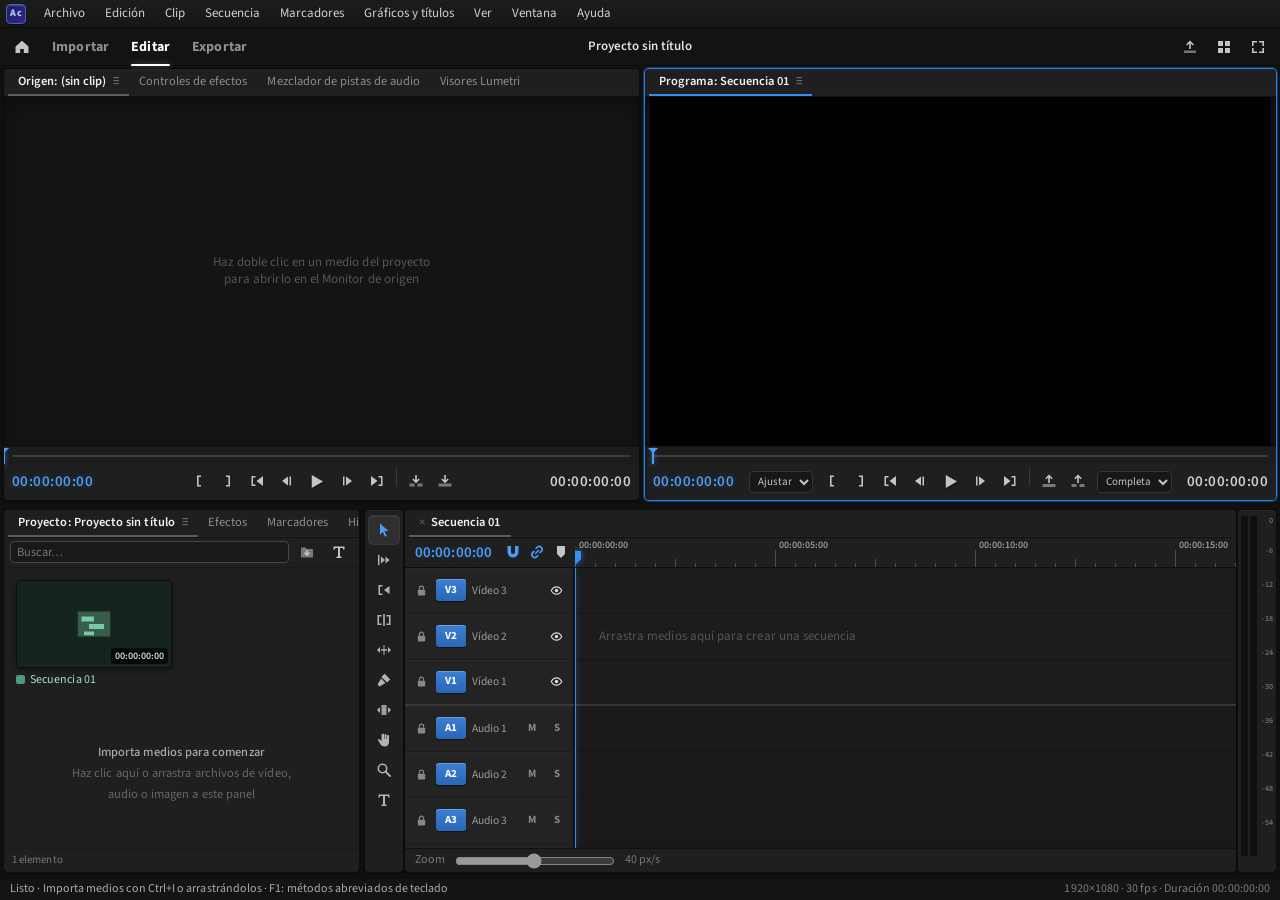
<file: editor/index.html>
<!DOCTYPE html>
<html lang="es">
<head>
<meta charset="utf-8">
<meta name="viewport" content="width=device-width,initial-scale=1">
<title>AuthenCut Pro</title>
<link rel="preconnect" href="https://fonts.googleapis.com">
<link href="https://fonts.googleapis.com/css2?family=Source+Sans+3:wght@400;500;600;700&family=Inter:wght@400;700&family=Montserrat:wght@400;700;900&family=Bebas+Neue&family=Playfair+Display:ital,wght@0,400;0,700;1,400&family=Roboto+Mono:wght@500&display=swap" rel="stylesheet">
<link rel="stylesheet" href="css/editor.css">
</head>
<body>
<div id="app">
  <div id="menubar"><div class="logo">Ac</div><div id="menus"></div></div>

  <div id="header">
    <div class="hl">
      <button class="ib" id="btnHome" title="Inicio"></button>
      <div class="modes">
        <button class="mode" data-mode="import">Importar</button>
        <button class="mode on" data-mode="edit">Editar</button>
        <button class="mode" data-mode="export">Exportar</button>
      </div>
    </div>
    <div class="hc"><input id="projName" value="Proyecto sin título" spellcheck="false" title="Nombre del proyecto"></div>
    <div class="hr">
      <button class="ib" id="btnQuick" title="Exportación rápida"></button>
      <div class="menu" id="wsMenu"><button class="ib" id="btnWs" title="Espacios de trabajo"></button><div class="dd"></div></div>
      <button class="ib" id="btnFull" title="Vídeo a pantalla completa"></button>
    </div>
  </div>

  <!-- ============================== EDITAR ============================== -->
  <div id="main" class="view">
    <div id="topRow">
      <div class="panel" id="srcPanel">
        <div class="tabs">
          <div class="tab on" data-tab="source">Origen:&nbsp;<span id="srcName">(sin clip)</span></div>
          <div class="tab" data-tab="fx">Controles de efectos</div>
          <div class="tab" data-tab="mixer">Mezclador de pistas de audio</div>
          <div class="tab" data-tab="scopes">Visores Lumetri</div>
        </div>
        <div class="pbody" data-body="source">
          <div class="mview"><video id="srcVideo" playsinline></video><img id="srcImg" class="hidden" alt=""><div class="ph" id="srcPh">Haz doble clic en un medio del proyecto<br>para abrirlo en el Monitor de origen</div></div>
          <div class="mbar" id="srcBar"><div class="trk"></div><div class="rng hidden"></div><div class="hd"></div></div>
          <div class="mctl">
            <div class="tcd" id="srcTC" title="Haz clic para escribir un código de tiempo">00:00:00:00</div>
            <div class="mbtns">
              <button class="ib" data-act="srcIn" data-ic="markIn" title="Marcar entrada (I)"></button>
              <button class="ib" data-act="srcOut" data-ic="markOut" title="Marcar salida (O)"></button>
              <button class="ib" data-act="srcGoIn" data-ic="goIn" title="Ir a entrada (Mayús+I)"></button>
              <button class="ib" data-act="srcBack" data-ic="back" title="Retroceder un fotograma (←)"></button>
              <button class="ib big" data-act="srcPlay" data-ic="play" id="srcPlayBtn" title="Reproducir/Detener (Espacio)"></button>
              <button class="ib" data-act="srcFwd" data-ic="fwd" title="Avanzar un fotograma (→)"></button>
              <button class="ib" data-act="srcGoOut" data-ic="goOut" title="Ir a salida (Mayús+O)"></button>
              <span class="sep"></span>
              <button class="ib" data-act="insert" data-ic="insert" title="Insertar (,)"></button>
              <button class="ib" data-act="overwrite" data-ic="overwrite" title="Sobrescribir (.)"></button>
            </div>
            <div class="tcd r" id="srcDur">00:00:00:00</div>
          </div>
        </div>
        <div class="pbody hidden" data-body="fx"><div id="fxBody"></div></div>
        <div class="pbody hidden" data-body="mixer"><div id="mixer"></div></div>
        <div class="pbody hidden" data-body="scopes"><div class="ptools"><select class="mini" id="scopeMode"><option value="luma">Forma de onda (luma)</option><option value="rgb">Desfile RGB</option><option value="vector">Vectorscopio YUV</option></select></div><canvas id="scopeCv" style="flex:1;min-height:0;width:100%;display:block"></canvas></div>
      </div>
      <div class="split v" id="spTop"></div>
      <div class="panel" id="prgPanel">
        <div class="tabs"><div class="tab on">Programa:&nbsp;<span id="seqLabel">Secuencia 01</span></div></div>
        <div class="pbody">
          <div class="mview" id="prgView"><canvas id="prg" width="1920" height="1080"></canvas><div id="ovl"><i class="tl"></i><i class="tr"></i><i class="bl"></i><i class="br"></i><div id="movl"><i class="br"></i></div></div></div>
          <div class="mbar" id="prgBar"><div class="trk"></div><div class="rng hidden"></div><div class="hd"></div></div>
          <div class="mctl">
            <div class="tcd" id="prgTC" title="Haz clic para escribir un código de tiempo">00:00:00:00</div>
            <select class="mini" id="monZoom" title="Seleccionar nivel de zoom"><option value="fit">Ajustar</option><option value="0.25">25%</option><option value="0.5">50%</option><option value="0.75">75%</option><option value="1">100%</option></select>
            <div class="mbtns">
              <button class="ib" data-act="marker" data-ic="marker" title="Añadir marcador (M)"></button>
              <button class="ib" data-act="seqIn" data-ic="markIn" title="Marcar entrada (I)"></button>
              <button class="ib" data-act="seqOut" data-ic="markOut" title="Marcar salida (O)"></button>
              <button class="ib" data-act="goIn" data-ic="goIn" title="Ir a entrada (Mayús+I)"></button>
              <button class="ib" data-act="back" data-ic="back" title="Retroceder un fotograma (←)"></button>
              <button class="ib big" data-act="play" data-ic="play" id="playBtn" title="Reproducir/Detener (Espacio)"></button>
              <button class="ib" data-act="fwd" data-ic="fwd" title="Avanzar un fotograma (→)"></button>
              <button class="ib" data-act="goOut" data-ic="goOut" title="Ir a salida (Mayús+O)"></button>
              <span class="sep"></span>
              <button class="ib" data-act="lift" data-ic="lift" title="Levantar (;)"></button>
              <button class="ib" data-act="extract" data-ic="extract" title="Extraer (')"></button>
              <button class="ib" data-act="frame" data-ic="frame" title="Exportar fotograma (Ctrl+Mayús+E)"></button>
            </div>
            <select class="mini" id="monRes" title="Seleccionar resolución de reproducción"><option value="1">Completa</option><option value="2">1/2</option><option value="4">1/4</option></select>
            <div class="tcd r" id="prgDur">00:00:00:00</div>
          </div>
        </div>
      </div>
    </div>
    <div class="split" id="spMid"></div>
    <div id="botRow">
      <div class="panel" id="projPanel">
        <div class="tabs">
          <div class="tab on" data-tab="project">Proyecto:&nbsp;<span id="projTab">Proyecto sin título</span></div>
          <div class="tab" data-tab="effects">Efectos</div>
          <div class="tab" data-tab="markers">Marcadores</div>
          <div class="tab" data-tab="history">Historial</div>
          <div class="tab" data-tab="info">Información</div>
        </div>
        <div class="pbody" data-body="project">
          <div class="ptools"><input id="projSearch" placeholder="Buscar…"><button class="ib" data-act="import" data-ic="import" title="Importar (Ctrl+I)"></button><button class="ib" data-act="title" data-ic="text" title="Nuevo título (Ctrl+T)"></button></div>
          <div id="projList"></div>
          <div class="pfoot" id="projCount">0 elementos</div>
        </div>
        <div class="pbody hidden" data-body="effects">
          <div class="ptools"><input id="fxSearch" placeholder="Buscar efectos y transiciones…"></div>
          <div id="fxLib"></div>
        </div>
        <div class="pbody hidden" data-body="markers"><div class="list" id="mkList"></div></div>
        <div class="pbody hidden" data-body="history"><div class="list" id="histList"></div></div>
        <div class="pbody hidden" data-body="info"><dl class="info" id="infoBox"></dl></div>
      </div>
      <div class="split v" id="spBot"></div>
      <div class="panel" id="tools"></div>
      <div class="panel" id="tl">
        <div class="tabs" id="seqTabs"></div>
        <div class="pbody">
          <div class="tltop">
            <div class="tltc"><div class="tcd" id="tlTC" title="Haz clic para escribir un código de tiempo">00:00:00:00</div><span style="flex:1"></span><button class="ib on" id="btnSnap" title="Ajustar en la línea de tiempo (S)"></button><button class="ib on" id="btnLink" title="Selección vinculada"></button><button class="ib" id="btnMk" title="Añadir marcador (M)"></button></div>
            <div class="rulerwrap"><canvas id="ruler"></canvas></div>
          </div>
          <div class="tlmid">
            <div id="heads"></div>
            <div id="tracks"><div id="tracksInner"><div id="playhead"></div><div id="snapLine"></div><div id="ghost"></div><div class="tlhint" id="tlHint">Arrastra medios aquí para crear una secuencia</div></div></div>
          </div>
          <div class="tlbot"><span>Zoom</span><input type="range" id="zoom" min="0" max="1000" value="400"><span id="zoomLbl"></span><span style="flex:1"></span><span id="selInfo"></span></div>
        </div>
      </div>
      <div class="panel" id="meters"><canvas id="meterCv"></canvas></div>
    </div>
  </div>

  <!-- ============================== IMPORTAR ============================== -->
  <div id="importView" class="view hidden">
    <aside class="iv-side">
      <h5>UBICACIONES</h5>
      <div class="iv-loc on">Equipo local</div>
      <div class="iv-loc">Medios del proyecto</div>
      <h5 style="margin-top:14px">CONSEJO</h5>
      <div class="iv-hint">Arrastra archivos desde tu escritorio o tu carpeta de descargas. Los medios se procesan en tu equipo y nunca se suben a internet.</div>
    </aside>
    <section class="iv-main">
      <div class="iv-drop" id="ivDrop"><svg viewBox="0 0 48 48" fill="none" stroke="currentColor" stroke-width="2.4" stroke-linecap="round" stroke-linejoin="round"><path d="M14 34H10a8 8 0 01-1-15.9A12 12 0 0132 14a9 9 0 016 17.4"/><path d="M24 40V22M17 29l7-7 7 7"/></svg><b>Arrastra aquí tus vídeos, audios e imágenes</b><span>o haz clic para buscarlos en tu equipo</span></div>
      <div class="iv-grid" id="ivGrid"></div>
    </section>
    <aside class="iv-right">
      <h5>DETALLES DEL PROYECTO</h5>
      <label>Nombre del proyecto<input id="ivName" spellcheck="false"></label>
      <label>Formato de la secuencia<select id="ivSeq"></select></label>
      <label class="ck"><input type="checkbox" id="ivAuto" checked> Crear una secuencia con los medios seleccionados</label>
      <div class="iv-sum" id="ivSum"></div>
      <button class="btn pri big" id="ivGo">Crear</button>
    </aside>
  </div>

  <!-- ============================== EXPORTAR ============================== -->
  <div id="exportView" class="view hidden">
    <aside class="ev-left">
      <h5>CONFIGURACIÓN</h5>
      <label>Nombre de archivo<input id="exName" spellcheck="false"></label>
      <label>Ubicación<input value="Carpeta de descargas del navegador" disabled></label>
      <label>Ajuste preestablecido<select id="exPreset">
        <option value="high">Alta calidad · 1080p HD</option>
        <option value="match">Coincidir con el origen · velocidad de bits alta</option>
        <option value="yt">YouTube · 1080p Full HD</option>
        <option value="social">Redes sociales · tamaño reducido</option>
        <option value="max">Máxima calidad</option>
      </select></label>
      <label>Formato<select id="exFmt"></select></label>
      <div class="ev-sec"><h6>Vídeo</h6>
        <div class="ev-kv"><span>Tamaño del fotograma</span><b id="exRes">1920 × 1080</b></div>
        <div class="ev-kv"><span>Velocidad de fotogramas</span><b>30 fps</b></div>
        <label>Velocidad de bits<select id="exBr"><option value="4000000">4 Mbps</option><option value="8000000">8 Mbps</option><option value="12000000" selected>12 Mbps</option><option value="20000000">20 Mbps</option><option value="35000000">35 Mbps</option></select></label>
      </div>
      <div class="ev-sec"><h6>Audio</h6>
        <div class="ev-kv"><span>Códec</span><b id="exAc">AAC</b></div>
        <div class="ev-kv"><span>Frecuencia de muestreo</span><b>48 000 Hz</b></div>
        <label>Velocidad de bits de audio<select id="exAbr"><option value="128000">128 kbps</option><option value="192000" selected>192 kbps</option><option value="320000">320 kbps</option></select></label>
      </div>
    </aside>
    <section class="ev-prev">
      <div class="ev-canvas"><canvas id="evCv" width="960" height="540"></canvas></div>
      <div class="mbar" id="evBar"><div class="trk"></div><div class="hd"></div></div>
      <div class="ev-row"><span class="tcd" id="evTC">00:00:00:00</span><label>Rango <select id="exRange"><option value="all">Secuencia completa</option><option value="io">Entrada a salida de la secuencia</option></select></label><span class="tcd r" id="evDur">00:00:00:00</span></div>
    </section>
    <aside class="ev-sum">
      <h5>RESUMEN</h5>
      <dl id="evSum"></dl>
      <div style="flex:1"></div>
      <button class="btn pri big" id="evGo">Exportar</button>
    </aside>
  </div>

  <div id="status"><span class="msg" id="msg">Listo</span><span id="seqInfo"></span></div>
</div>
<input type="file" id="fileIn" multiple accept="video/*,audio/*,image/*" class="hidden">
<input type="file" id="projIn" accept=".acproj,.json,application/json" class="hidden">
<div id="mediaHold"></div>
<div id="toast"></div>
<script src="js/core.js"></script>
<script src="js/edit.js"></script>
<script src="js/engine.js"></script>
<script src="js/timeline.js"></script>
<script src="js/panels.js"></script>
<script src="js/app.js"></script>
</body>
</html>
</file>
<file: editor/css/editor.css>
/* AuthenCut Pro · estilos */
:root{
  --app:#141414;--panel:#232323;--panel2:#1b1b1b;--head:#1e1e1e;--line:#0b0b0b;
  --txt:#b4b4b4;--dim:#7c7c7c;--hi:#ececec;--acc:#2d8ceb;--acc2:#1f6fc0;--tc:#4aa3ff;
  --vclip:#8f84d6;--vclip2:#aaa1ea;--aclip:#2f7a48;--aclip2:#3d9a5d;--tclip:#c3649a;--tclip2:#e08bba;--off:#8a2424;
}
*{box-sizing:border-box}
html,body{margin:0;height:100%;background:var(--app);color:var(--txt);font:12px/1.35 Inter,system-ui,-apple-system,"Segoe UI",Roboto,sans-serif;overflow:hidden;user-select:none;-webkit-user-select:none}
button{font:inherit;color:inherit;background:none;border:0;cursor:pointer;padding:0}
button:disabled{cursor:default}
svg{width:16px;height:16px;display:block}
input,select,textarea{font:inherit;color:var(--hi);background:#161616;border:1px solid #3a3a3a;border-radius:3px;padding:3px 6px;outline:none}
input:focus,select:focus,textarea:focus{border-color:var(--acc)}
input:disabled{color:#777}
input[type=checkbox],input[type=range]{accent-color:var(--acc)}
.hidden{display:none!important}
.dim{color:var(--dim)}
#app{display:grid;grid-template-rows:28px 38px minmax(0,1fr) 22px;height:100vh}

/* ---------- barra de menús ---------- */
#menubar{display:flex;align-items:center;background:var(--head);border-bottom:1px solid var(--line);padding:0 6px}
#menus{display:flex}
.logo{width:20px;height:20px;border-radius:4px;background:linear-gradient(135deg,#17245f,#35257f);color:#b9c3ff;font-weight:800;font-size:10px;display:grid;place-items:center;margin-right:8px;border:1px solid #4b5cc7;flex:none}
.menu{position:relative}
#menus .menu>button{padding:3px 9px;border-radius:3px;color:#c9c9c9}
#menus .menu>button:hover,#menus .menu.open>button{background:#3a3a3a;color:#fff}
.dd{display:none;position:absolute;top:100%;left:0;min-width:290px;background:#2b2b2b;border:1px solid #111;border-radius:4px;box-shadow:0 8px 24px rgba(0,0,0,.6);padding:4px 0;z-index:100}
.menu.open .dd{display:block}
.dd button,.ctx button{display:flex;width:100%;align-items:center;padding:5px 14px 5px 8px;color:#d6d6d6;text-align:left;white-space:nowrap}
.dd button em,.ctx button em{font-style:normal;width:18px;flex:none;color:#ddd}
.dd button span,.ctx button span{color:#8d8d8d;margin-left:auto;padding-left:24px}
.dd button:hover:not(:disabled),.ctx button:hover:not(:disabled){background:var(--acc);color:#fff}
.dd button:hover:not(:disabled) span,.ctx button:hover:not(:disabled) span{color:#dbe9ff}
.dd button:disabled,.ctx button:disabled{color:#5f5f5f}
.dd hr,.ctx hr{border:0;border-top:1px solid #3c3c3c;margin:4px 0}
.dd .grp{padding:5px 14px 2px 26px;color:#777;font-size:11px}

/* ---------- cabecera Importar / Editar / Exportar ---------- */
#header{display:grid;grid-template-columns:1fr auto 1fr;align-items:center;background:var(--app);border-bottom:1px solid var(--line);padding:0 8px}
.hl,.hr{display:flex;align-items:center;gap:6px}
.hr{justify-content:flex-end}
.modes{display:flex;gap:22px;margin-left:10px;height:38px}
.mode{position:relative;color:#9a9a9a;font-weight:600;font-size:13px}
.mode:hover{color:#e5e5e5}
.mode.on{color:#fff}
.mode.on:after{content:"";position:absolute;left:0;right:0;bottom:0;height:2px;background:#fff;border-radius:1px}
#projName{background:transparent;border:1px solid transparent;color:#ddd;width:280px;text-align:center;font-weight:500}
#projName:hover{border-color:#3a3a3a}
#wsMenu .dd{left:auto;right:0;min-width:230px}
.btn{padding:5px 14px;border-radius:15px;background:#3a3a3a;color:#eee;display:inline-flex;align-items:center;gap:6px;justify-content:center;white-space:nowrap}
.btn:hover{background:#474747}
.btn.pri{background:var(--acc);color:#fff}.btn.pri:hover{background:#4a9cf0}
.btn.big{padding:9px 22px;border-radius:18px;font-weight:600;font-size:13px}
.btn:disabled{opacity:.5}

/* ---------- espacio de trabajo ---------- */
.view{min-height:0}
#main{display:grid;grid-template-rows:var(--top,54%) 4px minmax(0,1fr);padding:0 2px}
#topRow{display:grid;grid-template-columns:var(--lc,50%) 4px minmax(0,1fr);min-height:0}
#botRow{display:grid;grid-template-columns:var(--pc,28%) 4px 40px minmax(0,1fr) 40px;min-height:0}
.split{cursor:row-resize}.split.v{cursor:col-resize}.split:hover{background:var(--acc2)}
.panel{background:var(--panel);border-radius:4px;display:flex;flex-direction:column;min-height:0;min-width:0;overflow:hidden;margin:2px 0;border:1px solid #101010}
.panel.focus{border-color:#3a6fb0}
.panel.maxed{position:fixed;left:4px;right:4px;top:70px;bottom:26px;z-index:60;margin:0;box-shadow:0 10px 40px rgba(0,0,0,.6)}
.tabs{height:27px;flex:none;display:flex;align-items:stretch;background:var(--panel2);border-bottom:1px solid var(--line);padding-left:4px;overflow-x:auto;scrollbar-width:none}
.tabs::-webkit-scrollbar{display:none}
.tab{padding:0 9px;display:flex;align-items:center;color:#8a8a8a;cursor:pointer;white-space:nowrap;border-bottom:2px solid transparent;flex:none}
.tab:hover{color:#ccc}
.tab.on{color:#eee;border-bottom-color:#dcdcdc}
.tab span{max-width:110px;overflow:hidden;text-overflow:ellipsis}
.pbody{flex:1;min-height:0;position:relative;display:flex;flex-direction:column}
.ib{width:28px;height:26px;border-radius:3px;display:grid;place-items:center;color:#bdbdbd;flex:none}
.ib:hover{background:#383838;color:#fff}
.ib.on{color:var(--tc)}
.ib.big svg{width:18px;height:18px}
.sep{width:1px;height:18px;background:#3a3a3a;margin:0 4px;flex:none}
select.mini{height:22px;padding:0 4px;font-size:11px;background:#1b1b1b;color:#bbb;border-color:#333;flex:none}

/* ---------- monitores ---------- */
.mview{flex:1;min-height:0;background:#0f0f0f;position:relative;display:flex;align-items:center;justify-content:center;overflow:hidden}
.mview canvas,.mview video,.mview img{width:100%;height:100%;object-fit:contain;display:block}
.mview.zoomed{display:block;overflow:auto}
.mview.zoomed canvas{object-fit:fill;margin:0 auto}
.mview .ph{position:absolute;inset:0;display:flex;align-items:center;justify-content:center;color:#555;font-size:13px;text-align:center;pointer-events:none}
.mbar{height:18px;flex:none;position:relative;background:#1b1b1b;cursor:pointer;border-top:1px solid #111}
.mbar .trk{position:absolute;left:8px;right:8px;top:8px;height:2px;background:#3a3a3a}
.mbar .rng{position:absolute;top:5px;height:8px;background:rgba(74,163,255,.28);border-left:2px solid var(--tc);border-right:2px solid var(--tc)}
.mbar .hd{position:absolute;top:1px;width:2px;height:16px;background:var(--tc);margin-left:-1px}
.mbar .hd:before{content:"";position:absolute;left:-4px;top:0;border:5px solid transparent;border-top-color:var(--tc)}
.mctl{height:36px;flex:none;display:flex;align-items:center;padding:0 8px;gap:4px;background:var(--panel)}
.tcd{font:500 13px "Roboto Mono",ui-monospace,monospace;color:var(--tc);min-width:92px;cursor:text;white-space:nowrap}
.tcd.r{color:#bbb;text-align:right;cursor:default}
.tcd input{font:inherit;width:104px;padding:0 3px;color:var(--tc)}
.mbtns{flex:1;display:flex;justify-content:center;gap:1px;min-width:0;overflow:hidden}
#ovl{position:absolute;display:none;border:1px solid #dcdcdc;box-shadow:0 0 0 1px rgba(0,0,0,.45);cursor:move;transform-origin:center center;z-index:3}
#ovl:after{content:"";position:absolute;left:50%;top:50%;width:11px;height:11px;margin:-5px 0 0 -5px;background:linear-gradient(#dcdcdc,#dcdcdc) center/1px 11px no-repeat,linear-gradient(#dcdcdc,#dcdcdc) center/11px 1px no-repeat;pointer-events:none}
#ovl i{position:absolute;width:8px;height:8px;background:#fff;border:1px solid #333;margin:-4px 0 0 -4px}
#ovl i.tl{left:0;top:0;cursor:nwse-resize}#ovl i.tr{left:100%;top:0;cursor:nesw-resize}#ovl i.bl{left:0;top:100%;cursor:nesw-resize}#ovl i.br{left:100%;top:100%;cursor:nwse-resize}

/* ---------- controles de efectos ---------- */
#fxBody{flex:1;overflow:auto;position:relative;padding-bottom:24px}
.fxrow{display:grid;grid-template-columns:minmax(0,1fr) var(--lane,36%);min-height:24px}
.fxl{display:flex;align-items:center;gap:5px;padding:2px 6px 2px 8px;min-width:0}
.fxl label{flex:1;min-width:0;color:#b8b8b8;white-space:nowrap;overflow:hidden;text-overflow:ellipsis}
.fxrows .fxrow:hover .fxl{background:#2a2a2a}
.lane{position:relative;background:#1c1c1c;border-left:1px solid #111;min-width:0}
.fxtop .fxl{color:#999;font-size:11px;gap:4px;white-space:nowrap;overflow:hidden;padding-top:6px;padding-bottom:6px}
.fxtop .fxl b{color:#ddd;font-weight:600;overflow:hidden;text-overflow:ellipsis}
.fxtop .lane{cursor:pointer}
.lanebar{position:absolute;left:0;right:0;top:5px;bottom:5px;background:#3c3868;border-radius:2px;color:#ddd;font-size:10px;padding:2px 6px;overflow:hidden;white-space:nowrap;text-overflow:ellipsis;pointer-events:none}
.fxgrp .fxl{color:#e2e2e2;font-weight:600;padding-top:6px;padding-bottom:6px}
.fxh .fxl{cursor:pointer;color:#ddd}
.fxh .fxl b{font-weight:600;white-space:nowrap;overflow:hidden;text-overflow:ellipsis}
.fxh .tw{width:10px;color:#888;font-size:10px;flex:none}
.fxh .tw:before{content:"▾"}
.fxsec.closed .fxh .tw:before{content:"▸"}
.fxsec.closed .fxrows{display:none}
.fxi{font-style:normal;color:#aaa;font-size:10px;background:#333;border-radius:2px;padding:0 4px;flex:none}
.fxsp{flex:1}
.fxon{font-size:10px;font-weight:700;color:#666;border:1px solid #444;border-radius:2px;padding:0 3px;flex:none}
.fxon.on{color:#e0c14a;border-color:#8a7a2a}
.fxdel{color:#777;width:20px;height:20px;display:grid;place-items:center;border-radius:3px;flex:none}
.fxdel:hover{color:#fff;background:#3a3a3a}
.fxdel svg{width:13px;height:13px}
.fxrows .fxl{padding-left:22px}
.sw{width:18px;height:18px;border-radius:3px;display:grid;place-items:center;color:#6f6f6f;flex:none}
.sw svg{width:13px;height:13px}
.sw:hover{color:#ddd}.sw.on{color:var(--tc)}
.swsp{width:18px;flex:none}
.scrub{color:var(--tc);cursor:ew-resize;font:500 12px "Roboto Mono",monospace;text-decoration:underline dotted rgba(74,163,255,.5);text-underline-offset:3px;white-space:nowrap}
.scrub:hover{color:#8cc4ff}
.scrub.ro{cursor:pointer}
.scrub-in{width:80px;padding:1px 4px;text-align:right}
.kfn{display:flex;flex:none}
.kfn button{width:14px;height:18px;color:#8a8a8a;font-size:9px}
.kfn button:hover{color:#fff}
.rst{color:#666;border-radius:3px;height:20px;width:20px;flex:none}
.rst:hover{color:#ddd;background:#3a3a3a}
.kd{position:absolute;top:50%;width:9px;height:9px;margin:-5px 0 0 -5px;background:#c8c8c8;transform:rotate(45deg);cursor:pointer;border:1px solid #111;z-index:2}
.kd:hover{background:var(--tc)}
#fxPh{position:absolute;top:0;width:1px;background:var(--acc);pointer-events:none;z-index:4}
.fxtext{display:grid;gap:7px;padding:4px 10px 10px 22px}
.fxtext textarea{width:100%;min-height:54px;resize:vertical}
.fxtext .r2{display:flex;gap:8px;align-items:center;flex-wrap:wrap}
.fxtext .r2 label{color:#aaa;display:flex;gap:5px;align-items:center}
.fxtext input[type=color]{width:34px;height:22px;padding:0;border:1px solid #444;background:none}
.fxtext select{max-width:170px}
.seg{display:inline-flex;border:1px solid #3a3a3a;border-radius:3px;overflow:hidden}
.seg button{padding:2px 8px;color:#aaa}
.seg button.on{background:#3a3a3a;color:#fff}
.fxempty{color:#666;padding:30px 16px;text-align:center;line-height:1.6}
.fxtr{padding:12px 14px;display:grid;gap:10px;max-width:420px}
.fxtr h4{margin:0;color:#eee;font-size:13px}
.fxtr label{display:grid;gap:4px;color:#aaa}
.fxtr canvas{width:192px;height:108px;border:1px solid #111;background:#000;border-radius:2px}

/* ---------- proyecto ---------- */
.ptools{height:30px;flex:none;display:flex;align-items:center;gap:4px;padding:0 6px;border-bottom:1px solid #1a1a1a}
.ptools input{flex:1;min-width:0;height:22px}
#projList{flex:1;overflow:auto;padding:8px;display:grid;grid-template-columns:repeat(auto-fill,minmax(116px,1fr));gap:10px;align-content:start}
.drop{outline:2px dashed var(--acc);outline-offset:-6px}
.pitem{border-radius:4px;padding:4px}
.pitem:hover{background:#2c2c2c}
.pitem.on{background:#2a3d57}
.pthumb{aspect-ratio:16/9;background:#0e0e0e center/cover no-repeat;border-radius:3px;position:relative;display:grid;place-items:center;color:#56b874;border:1px solid #111}
.pthumb svg{width:34px;height:34px}
.pdur{position:absolute;right:3px;bottom:3px;background:rgba(0,0,0,.72);color:#ddd;font:10px "Roboto Mono",monospace;padding:1px 4px;border-radius:2px}
.pthumb .off{position:absolute;inset:0;background:rgba(120,0,0,.55);color:#fff;display:grid;place-items:center;font-size:10px;font-weight:600}
.pname{margin-top:4px;display:flex;gap:5px;align-items:center;color:#cfcfcf;font-size:11px;overflow:hidden;white-space:nowrap;text-overflow:ellipsis}
.pbadge{width:9px;height:9px;border-radius:2px;flex:none}
.pbadge.video,.pbadge.image{background:var(--vclip)}.pbadge.audio{background:#3f9a5c}
.empty{grid-column:1/-1;color:#666;text-align:center;padding:40px 10px;line-height:1.7;cursor:pointer}
.empty b{color:#aaa;font-weight:500}
.pfoot{height:24px;flex:none;display:flex;align-items:center;padding:0 8px;color:#777;font-size:11px;border-top:1px solid #1a1a1a}

/* ---------- panel de efectos ---------- */
#fxLib{flex:1;overflow:auto;padding:4px 0}
.fold>.fh{display:flex;align-items:center;gap:6px;padding:3px 8px;color:#ccc;cursor:pointer;white-space:nowrap}
.fold>.fh:hover{background:#2a2a2a}
.fold>.fh:before{content:"▸";color:#888;font-size:10px;width:10px}
.fold.open>.fh:before{content:"▾"}
.fold>.fc{display:none;padding-left:14px}
.fold.open>.fc{display:block}
.fh svg{width:14px;height:14px;color:#c9a640}
.fxitem{display:flex;align-items:center;gap:7px;padding:3px 8px 3px 24px;color:#bbb;cursor:grab;white-space:nowrap}
.fxitem:hover{background:#2d2d2d}
.fxitem .ic{width:18px;height:12px;border-radius:2px;flex:none;background:#5d59a8;border:1px solid #111}
.fxitem .ic.e{background:#8a6d2f}
.fxitem .ic.a{background:#2f7a48}
.fxitem.def .ic{box-shadow:0 0 0 1px var(--tc)}

/* ---------- listas, información ---------- */
.list{flex:1;overflow:auto}
.lrow{display:flex;align-items:center;gap:8px;padding:5px 10px;border-bottom:1px solid #1b1b1b;cursor:pointer;white-space:nowrap}
.lrow:hover{background:#2a2a2a}
.lrow.on{background:#2a3d57;color:#fff}
.lrow.future{color:#5c5c5c}
.lrow .mk{width:10px;height:10px;border-radius:2px;flex:none}
.lrow .tcs{font:11px "Roboto Mono",monospace;color:#999;margin-left:auto}
.lrow .x{color:#666;width:18px}
.lrow .x:hover{color:#fff}
.info{margin:0;padding:10px 12px;display:grid;grid-template-columns:auto 1fr;gap:5px 14px;align-content:start;overflow:auto;flex:1}
.info dt{color:#777}
.info dd{margin:0;color:#ddd;font:11px "Roboto Mono",monospace}
.info h6{grid-column:1/-1;margin:8px 0 2px;color:#bbb;font-size:11px;font-weight:600;overflow:hidden;text-overflow:ellipsis;white-space:nowrap}
.info h6:first-child{margin-top:0}

/* ---------- mezclador de pistas de audio ---------- */
#mixer{flex:1;display:flex;gap:3px;padding:8px;overflow:auto;min-height:0}
.strip{width:80px;flex:none;background:#1c1c1c;border-radius:4px;display:flex;flex-direction:column;align-items:center;padding:8px 4px;gap:6px;border:1px solid #111}
.strip.master{margin-left:auto;background:#212121}
.strip .pan{width:62px}
.strip .pv{font:10px "Roboto Mono",monospace;color:#999;height:12px}
.strip .mb{display:flex;gap:3px;height:22px}
.strip .fz{flex:1;display:flex;gap:6px;min-height:60px;align-items:stretch}
.strip canvas{width:14px;height:100%;display:block}
.strip .vf{writing-mode:vertical-lr;direction:rtl;width:20px;height:auto;margin:0}
.strip .db{font:11px "Roboto Mono",monospace;color:var(--tc)}
.strip .nm{font-weight:600;color:#ddd;font-size:11px}
.tb{width:22px;height:22px;border-radius:3px;display:grid;place-items:center;color:#888;font-weight:700;font-size:11px;flex:none}
.tb svg{width:13px;height:13px}
.tb:hover{background:#383838;color:#ddd}
.tb.on{color:#ddd}
.tb.lk.on{color:#e8b64c}
.tb.mu.on{background:#3c7a3c;color:#fff}
.tb.so.on{background:#b89b22;color:#111}
.tb.ey.off{color:#555}

/* ---------- herramientas ---------- */
#tools{display:flex;flex-direction:column;align-items:center;gap:2px;padding-top:6px;overflow:auto}
.tool{width:30px;height:28px;border-radius:3px;display:grid;place-items:center;color:#aaa;flex:none}
.tool:hover{background:#353535;color:#fff}
.tool.on{background:#3c3c3c;color:var(--tc)}

/* ---------- línea de tiempo ---------- */
#tl .pbody{display:grid;grid-template-rows:30px minmax(0,1fr) 24px}
.tltop{display:grid;grid-template-columns:170px 1fr;border-bottom:1px solid #111}
.tltc{display:flex;align-items:center;gap:1px;padding-left:10px;background:var(--panel)}
.tltc .tcd{font-size:15px;min-width:0}
.tltc .ib{width:24px;height:24px}
.rulerwrap{overflow:hidden;background:#1f1f1f}
#ruler{display:block;cursor:pointer}
.tlmid{display:grid;grid-template-columns:170px 1fr;min-height:0}
#heads{overflow:hidden;background:var(--panel);border-right:1px solid #111}
.head{height:46px;position:relative;display:flex;align-items:center;gap:3px;padding:0 6px;border-bottom:1px solid #1a1a1a}
.head.sepa{border-bottom:2px solid #3d3d3d}
.head .tn{width:30px;height:22px;border-radius:3px;background:#2e5f9e;color:#fff;display:grid;place-items:center;font-weight:600;font-size:11px;flex:none}
.head .nm{color:#8a8a8a;font-size:11px;margin-left:3px;white-space:nowrap;overflow:hidden}
.head .sp{flex:1}
#tracks{overflow:auto;position:relative;background:#1b1b1b}
#tracksInner{position:relative;min-height:100%}
.trow{position:absolute;left:0;right:0;height:46px;border-bottom:1px solid #202020}
.trow.v{background:#1e1e1e}.trow.a{background:#1c1c1c}
.trow.sepa{border-bottom:2px solid #3d3d3d}
.trow.lock{background-image:repeating-linear-gradient(135deg,rgba(255,255,255,.03) 0 6px,transparent 6px 12px)}
#playhead{position:absolute;top:0;bottom:0;width:1px;background:var(--acc);pointer-events:none;z-index:20}
#snapLine{position:absolute;top:0;bottom:0;width:1px;background:#fff;opacity:.85;pointer-events:none;z-index:19;display:none}
#ghost{position:absolute;height:44px;border:1px dashed #fff;background:rgba(255,255,255,.12);pointer-events:none;z-index:18;display:none;border-radius:3px}
.gapsel{position:absolute;height:44px;margin-top:1px;background:rgba(255,255,255,.1);border:1px solid rgba(255,255,255,.55);pointer-events:none;z-index:2;border-radius:2px}
.tlhint{position:absolute;left:24px;top:60px;color:#555;font-size:13px;pointer-events:none}
.clip{position:absolute;height:44px;margin-top:1px;border-radius:3px;overflow:hidden;cursor:grab;border:1px solid rgba(0,0,0,.55);z-index:5}
.clip.k-video,.clip.k-image{background:var(--vclip)}
.clip.k-audio{background:var(--aclip)}
.clip.k-text{background:var(--tclip)}
.clip.off{background:var(--off)!important}
.clip.sel{border-color:#fff;box-shadow:inset 0 0 0 1px #fff;z-index:6}
.clip.sel.k-video,.clip.sel.k-image{background:var(--vclip2)}
.clip.sel.k-audio{background:var(--aclip2)}
.clip.sel.k-text{background:var(--tclip2)}
.clip.dis{opacity:.45;filter:grayscale(.8)}
.clip.locked{opacity:.55;cursor:not-allowed}
.clip.drop-fx{box-shadow:inset 0 0 0 2px #ffd54a}
.clabel{position:absolute;left:3px;right:4px;top:1px;height:15px;font-size:11px;color:#fff;white-space:nowrap;overflow:hidden;text-overflow:ellipsis;text-shadow:0 1px 1px rgba(0,0,0,.6);pointer-events:none;z-index:2;display:flex;align-items:center;gap:4px}
.clabel u{text-decoration-thickness:1px;text-underline-offset:2px;overflow:hidden;text-overflow:ellipsis}
.clabel .nmx{overflow:hidden;text-overflow:ellipsis}
.fxb{font-size:8px;font-weight:800;padding:0 2px;border-radius:2px;background:rgba(0,0,0,.35);color:#ccc;line-height:11px;flex:none}
.fxb.on{background:#e0c14a;color:#222}
.cthumb{position:absolute;left:0;top:16px;bottom:0;width:56px;background:#000 center/cover no-repeat;pointer-events:none;border-right:1px solid rgba(0,0,0,.4)}
.clip canvas{position:absolute;left:0;top:15px;pointer-events:none}
.trans{position:absolute;top:0;bottom:0;background:linear-gradient(135deg,rgba(255,255,255,.3),rgba(0,0,0,.35));border:1px solid rgba(255,255,255,.55);z-index:4;font-size:9px;color:#fff;overflow:hidden;white-space:nowrap;padding:17px 3px 0;cursor:pointer;text-shadow:0 1px 1px #000}
.trans.in{left:0;border-radius:3px 0 0 3px}.trans.out{right:0;border-radius:0 3px 3px 0}
.trans.on{border-color:#ffd54a;box-shadow:inset 0 0 0 1px #ffd54a}
.ch{position:absolute;top:0;bottom:0;width:7px;z-index:5;cursor:ew-resize}
.ch.l{left:0}.ch.r{right:0}
.clip:hover .ch.l{border-left:2px solid #ffd54a}.clip:hover .ch.r{border-right:2px solid #ffd54a}
body.t-ripple .ch,body.t-rolling .ch,body.t-rate .ch{width:12px}
body.t-ripple .clip:hover .ch.l,body.t-ripple .clip:hover .ch.r{border-color:#ffb347}
body.t-rolling .clip:hover .ch.l,body.t-rolling .clip:hover .ch.r{border-color:#ff6b6b}
body.t-rate .clip:hover .ch.l,body.t-rate .clip:hover .ch.r{border-color:#6bd3ff}
body.t-razor #tracks .clip,body.t-razor #tracks .ch{cursor:crosshair}
body.t-hand #tracks,body.t-hand #tracks .clip,body.t-hand #tracks .ch{cursor:grab}
body.t-zoom #tracks,body.t-zoom #tracks .clip,body.t-zoom #tracks .ch{cursor:zoom-in}
body.t-text #tracks,body.t-text #prg{cursor:text}
body.t-slip #tracks .clip,body.t-slip #tracks .ch{cursor:ew-resize}
body.t-trackfwd #tracks,body.t-trackfwd #tracks .clip,body.t-trackfwd #tracks .ch{cursor:e-resize}
.tlbot{display:flex;align-items:center;gap:8px;padding:0 10px;border-top:1px solid #111;background:var(--panel);color:#777;font-size:11px;white-space:nowrap;overflow:hidden}
.tlbot input[type=range]{width:160px;accent-color:#888}
#meters{padding:6px 3px 16px}
#meterCv{width:100%;height:100%;display:block}

/* ---------- vista Importar ---------- */
#importView{display:grid;grid-template-columns:220px minmax(0,1fr) 310px;background:#1a1a1a}
.view h5{margin:0 0 6px;font-size:11px;letter-spacing:.08em;color:#8a8a8a;font-weight:600}
.iv-side,.iv-right{background:#1e1e1e;padding:18px 16px;display:flex;flex-direction:column;gap:8px;min-height:0;overflow:auto}
.iv-side{border-right:1px solid #111}
.iv-right{border-left:1px solid #111;gap:14px}
.iv-loc{padding:7px 10px;border-radius:4px;color:#bbb}
.iv-loc.on{background:#2c2c2c;color:#fff}
.iv-hint{color:#777;line-height:1.6}
.iv-main{display:flex;flex-direction:column;min-height:0;padding:18px;gap:16px}
.iv-drop{border:2px dashed #3d3d3d;border-radius:10px;padding:30px;display:flex;flex-direction:column;align-items:center;gap:8px;color:#888;cursor:pointer;text-align:center;flex:none}
.iv-drop:hover,.iv-drop.drop{border-color:var(--acc);color:#cfe3ff;background:rgba(45,140,235,.06);outline:0}
.iv-drop svg{width:46px;height:46px;color:#666}
.iv-drop b{color:#ddd;font-size:15px;font-weight:600}
.iv-grid{flex:1;overflow:auto;display:grid;grid-template-columns:repeat(auto-fill,minmax(170px,1fr));gap:12px;align-content:start;min-height:0}
.iv-item{border-radius:6px;padding:6px;cursor:pointer;border:1px solid transparent}
.iv-item:hover{background:#252525}
.iv-item.on{background:#22344c;border-color:#2d6fb0}
.ivck{position:absolute;left:5px;top:5px;width:18px;height:18px;border-radius:50%;background:rgba(0,0,0,.6);border:1px solid #888;color:#fff;display:grid;place-items:center;font-size:11px}
.iv-item.on .ivck{background:var(--acc);border-color:var(--acc)}
.iv-right label{display:grid;gap:5px;color:#aaa}
.iv-right label.ck{display:flex;align-items:center;gap:8px;line-height:1.4}
.iv-sum{color:#8a8a8a;line-height:1.7;margin-top:auto}

/* ---------- vista Exportar ---------- */
#exportView{display:grid;grid-template-columns:330px minmax(0,1fr) 300px;background:#1a1a1a}
.ev-left{background:#1e1e1e;border-right:1px solid #111;overflow:auto;padding:18px 16px;display:flex;flex-direction:column;gap:12px;min-height:0}
.ev-left label{display:grid;gap:5px;color:#aaa}
.ev-sec{border-top:1px solid #2c2c2c;padding-top:12px;display:grid;gap:10px}
.ev-sec h6{margin:0;color:#ddd;font-size:12px;font-weight:600}
.ev-kv{display:flex;justify-content:space-between;color:#999}
.ev-kv b{color:#ddd;font-weight:500}
.ev-prev{display:flex;flex-direction:column;min-height:0;padding:18px;gap:8px}
.ev-canvas{flex:1;min-height:0;background:#0d0d0d;border-radius:4px;display:flex;align-items:center;justify-content:center;overflow:hidden}
.ev-canvas canvas{width:100%;height:100%;object-fit:contain;display:block}
.ev-row{display:flex;justify-content:space-between;align-items:center;gap:10px;color:#999}
.ev-row label{display:flex;align-items:center;gap:6px}
.ev-sum{background:#1e1e1e;border-left:1px solid #111;padding:18px 16px;display:flex;flex-direction:column;gap:10px;min-height:0;overflow:auto}
.ev-sum dl{display:grid;grid-template-columns:auto 1fr;gap:7px 12px;margin:0;color:#999}
.ev-sum dt{color:#777}.ev-sum dd{margin:0;color:#ddd;word-break:break-word}

/* ---------- barra de estado, diálogos, menús contextuales ---------- */
#status{display:flex;align-items:center;gap:14px;padding:0 10px;background:var(--head);border-top:1px solid var(--line);color:#7d7d7d;font-size:11px;white-space:nowrap;overflow:hidden}
#status .msg{color:#aaa;flex:1;overflow:hidden;text-overflow:ellipsis}
.modal{position:fixed;inset:0;background:rgba(0,0,0,.55);display:flex;align-items:center;justify-content:center;z-index:200}
.dlg{background:#262626;border:1px solid #111;border-radius:6px;min-width:380px;max-width:92vw;max-height:88vh;overflow:auto;box-shadow:0 20px 60px rgba(0,0,0,.7)}
.dlg h3{margin:0;padding:12px 16px;font-size:13px;color:#eee;border-bottom:1px solid #1a1a1a;font-weight:600}
.dlg .db{padding:16px;display:grid;gap:12px}
.dlg .df{padding:12px 16px;display:flex;justify-content:flex-end;gap:8px;border-top:1px solid #1a1a1a}
.dlg label{display:grid;gap:4px;color:#aaa}
.dlg label.ck{display:flex;align-items:center;gap:8px}
.dlg .row{display:flex;align-items:center;gap:6px}
.dlg .row input{width:90px}
.prog{height:6px;background:#333;border-radius:3px;overflow:hidden}.prog i{display:block;height:100%;width:0;background:var(--acc);transition:width .2s}
.kbd{display:grid;grid-template-columns:auto 1fr;gap:6px 18px}
.kbd kbd{font:11px "Roboto Mono",monospace;background:#1a1a1a;border:1px solid #3a3a3a;border-radius:3px;padding:1px 6px;color:#ddd;justify-self:start;white-space:nowrap}
.kbd h6{grid-column:1/-1;margin:10px 0 0;color:#ddd;font-size:12px}
.kbd h6:first-child{margin-top:0}
.sws{display:flex;gap:5px;align-items:center;padding:4px 14px 4px 26px;flex-wrap:wrap}
.sws span{color:#999;margin-right:4px}
.sws i{width:16px;height:16px;border-radius:3px;cursor:pointer;border:1px solid #111;display:block}
.sws i:hover{transform:scale(1.15)}
.sws i.on{box-shadow:0 0 0 2px #fff}
.ctx{position:fixed;z-index:400;background:#2b2b2b;border:1px solid #111;border-radius:4px;box-shadow:0 8px 24px rgba(0,0,0,.6);padding:4px 0;min-width:260px}
.homeg{display:grid;gap:10px;min-width:420px}
.homeg button{display:flex;align-items:center;gap:12px;padding:12px 14px;border-radius:6px;background:#1e1e1e;border:1px solid #333;color:#ddd;text-align:left}
.homeg button:hover{border-color:var(--acc);background:#22344c}
.homeg button b{display:block;font-size:13px}
.homeg button small{color:#888}
#toast{position:fixed;left:50%;bottom:36px;transform:translateX(-50%) translateY(20px);background:#333;color:#eee;padding:8px 16px;border-radius:4px;opacity:0;transition:.25s;pointer-events:none;z-index:300;border:1px solid #111;box-shadow:0 6px 20px rgba(0,0,0,.5)}
#toast.show{opacity:1;transform:translateX(-50%)}
#mediaHold{position:fixed;left:-10px;top:-10px;width:1px;height:1px;overflow:hidden;opacity:0;pointer-events:none}
::-webkit-scrollbar{width:10px;height:10px}::-webkit-scrollbar-thumb{background:#3b3b3b;border-radius:5px;border:2px solid #1b1b1b}::-webkit-scrollbar-track{background:#1b1b1b}::-webkit-scrollbar-corner{background:#1b1b1b}

/* máscaras, plantillas */
#movl{position:absolute;display:none;border:1.5px dashed #f0c64a;box-shadow:0 0 0 1px rgba(0,0,0,.4);cursor:move;z-index:4}
#movl i.br{background:#f0c64a;border-color:#6b5310}
.fxitem .ic.g{background:#b0457e}
.mkinv{display:flex!important;align-items:center;gap:4px;flex:none!important;margin-left:8px}

/* altura de pista */
.head .rsz{position:absolute;left:0;right:0;bottom:-3px;height:6px;cursor:row-resize;z-index:2}
.head .rsz:hover{background:rgba(45,140,235,.5)}

/* interpolación de fotogramas clave */
.kd.ease{border-radius:50%}
.kd.in{border-radius:0 50% 50% 50%}
.kd.out{border-radius:50% 50% 0 50%}
.kd.hold{background:#d9a441;border-radius:0}

/* secuencias y secuencias anidadas */
.clip.k-nest{background:#4e9a7b}.clip.sel.k-nest{background:#67b894}
.clip.k-nesta{background:#3a7f5f}.clip.sel.k-nesta{background:#4f9a77}
.pbadge.seq{background:#4e9a7b}
.seqthumb{color:#79c9a4;background:#15241e}
.seqthumb svg{width:40px;height:40px}
.pitem.seqi.cur .pname{color:#9fe0c1}
#seqTabs .tab{gap:6px}
#seqTabs .tx{color:#888;width:14px;height:14px;line-height:12px;border-radius:2px}
#seqTabs .tx:hover{background:#444;color:#fff}
#seqTabs .tx0{color:#555}

/* =====================================================================
   Capa visual estilo Spectrum (tipografía, luces, sombras y texturas)
   ===================================================================== */
:root{
  --font:"Source Sans 3","Segoe UI",system-ui,-apple-system,sans-serif;
  --app:#101010;--panel:#1f1f1f;--panel2:#1f1f1f;--head:#181818;--line:#0b0b0b;
  --txt:#b9b9b9;--dim:#7d7d7d;--hi:#ebebeb;--acc:#378ef0;--acc2:#2680eb;--tc:#4b9cf5;
  --vclip:#9888df;--vclip2:#b3a6ee;--aclip:#3a8f63;--aclip2:#4fab7b;--tclip:#c86aa1;--tclip2:#e38fc0;
  --hl:inset 0 1px 0 rgba(255,255,255,.045);
  --pop:0 12px 32px rgba(0,0,0,.55),0 2px 6px rgba(0,0,0,.4);
  color-scheme:dark;
}
html,body{font-family:var(--font);font-size:12.5px;letter-spacing:.005em;-webkit-font-smoothing:antialiased;text-rendering:optimizeLegibility}
button,input,select,textarea{font-family:var(--font)}
body{background:var(--app)}

/* barra de menús y cabecera */
#menubar{background:linear-gradient(#1c1c1c,#171717);border-bottom:1px solid #0a0a0a}
#menus .menu>button{font-size:13px;color:#cfcfcf;padding:3px 10px;border-radius:4px}
#menus .menu>button:hover,#menus .menu.open>button{background:rgba(255,255,255,.09);color:#fff}
.logo{box-shadow:inset 0 1px 0 rgba(255,255,255,.18),0 1px 2px rgba(0,0,0,.6)}
#header{background:#131313;border-bottom:1px solid #0a0a0a;box-shadow:0 1px 0 rgba(255,255,255,.02)}
.mode{font-size:14px;font-weight:700;letter-spacing:.01em;color:#8f8f8f;transition:color .12s}
.mode.on:after{height:2px;background:#fff;box-shadow:0 0 6px rgba(255,255,255,.35)}
#projName{font-size:13px;font-weight:600;color:#e2e2e2}

/* paneles */
#main{padding:0 3px 3px}
.panel{background:var(--panel);border:1px solid #0c0c0c;border-radius:5px;box-shadow:var(--hl),0 1px 2px rgba(0,0,0,.35)}
.panel.focus{border-color:#2680eb;box-shadow:0 0 0 1px rgba(38,128,235,.35),var(--hl)}
.split:hover{background:#2680eb;box-shadow:0 0 6px rgba(38,128,235,.6)}
.tabs{background:var(--panel);border-bottom:1px solid #121212;height:28px;box-shadow:inset 0 -1px 0 rgba(255,255,255,.02)}
.tab{font-size:12.5px;color:#8c8c8c;border-bottom:2px solid transparent;padding:0 10px;transition:color .12s}
.tab:hover{color:#d6d6d6}
.tab.on{color:#f2f2f2;font-weight:600;border-bottom-color:#5c5c5c}
.panel.focus .tab.on{border-bottom-color:#378ef0}
.tab.on:after{content:"≡";margin-left:7px;color:#8a8a8a;font-weight:400;font-size:13px}
#seqTabs .tab.on:after{content:none}

/* botones e iconos */
.ib{color:#c4c4c4;border-radius:4px;transition:background .1s,color .1s}
.ib:hover{background:rgba(255,255,255,.08);color:#fff}
.ib:active{background:rgba(255,255,255,.14)}
.ib.on{color:#4b9cf5}
.ib.big{width:32px;height:28px}
.ib.big svg{width:19px;height:19px;filter:drop-shadow(0 1px 1px rgba(0,0,0,.5))}
.tool{color:#b3b3b3;border-radius:4px}
.tool:hover{background:rgba(255,255,255,.08);color:#fff}
.tool.on{background:#2f2f2f;color:#4b9cf5;box-shadow:inset 0 1px 0 rgba(255,255,255,.06),0 0 0 1px #3a3a3a}
.btn{font-weight:700;font-size:13px;border-radius:16px;padding:5px 16px;background:transparent;color:#e8e8e8;box-shadow:inset 0 0 0 2px #8f8f8f;transition:background .12s,box-shadow .12s}
.btn:hover{background:rgba(255,255,255,.08);box-shadow:inset 0 0 0 2px #c9c9c9}
.btn.pri{background:#2680eb;color:#fff;box-shadow:none}
.btn.pri:hover{background:#378ef0;box-shadow:0 0 0 1px #378ef0,0 2px 10px rgba(38,128,235,.35)}
.btn.big{font-size:14px;padding:9px 24px;border-radius:20px}

/* campos de formulario */
input,select,textarea{background:#191919;border:1px solid #454545;border-radius:4px;color:#e6e6e6;transition:border-color .12s,box-shadow .12s}
input:hover,select:hover,textarea:hover{border-color:#5a5a5a}
input:focus,select:focus,textarea:focus{border-color:#378ef0;box-shadow:0 0 0 1px #378ef0}
select.mini{background:#171717;border-color:#343434;color:#c3c3c3}

/* monitores */
.mview{background:#141414;box-shadow:inset 0 0 0 1px #0c0c0c,inset 0 8px 18px rgba(0,0,0,.35)}
.mview canvas{box-shadow:0 0 0 1px rgba(0,0,0,.6)}
.mbar{background:#1c1c1c;border-top:1px solid #151515}
.mbar .trk{background:#3b3b3b;height:2px;border-radius:1px}
.mbar .hd{background:#4b9cf5;box-shadow:0 0 5px rgba(75,156,245,.7)}
.mbar .hd:before{border-top-color:#4b9cf5}
.mctl{background:var(--panel)}
.tcd{font-family:var(--font);font-weight:600;font-size:15px;font-variant-numeric:tabular-nums;letter-spacing:.03em;color:#4b9cf5;text-shadow:0 0 8px rgba(75,156,245,.25)}
.tcd.r{color:#cfcfcf;text-shadow:none}
.tltc .tcd{font-size:17px}
#ovl{border-color:#e9e9e9;box-shadow:0 0 0 1px rgba(0,0,0,.55),0 0 10px rgba(0,0,0,.35)}
#ovl i{border-radius:1px;box-shadow:0 1px 2px rgba(0,0,0,.6)}

/* controles de efectos */
.fxh .fxl b,.fxgrp .fxl{font-weight:700;color:#e6e6e6}
.fxi{background:#3a3a3a;color:#cfcfcf;font-weight:700}
.scrub{font-family:var(--font);font-weight:600;font-size:12.5px;font-variant-numeric:tabular-nums;color:#4b9cf5;text-decoration:none;border-bottom:1px dotted rgba(75,156,245,.55)}
.lane{background:#1a1a1a}
.lanebar{background:linear-gradient(#5f559e,#4c4486);box-shadow:inset 0 1px 0 rgba(255,255,255,.18);font-weight:600}
.kd{background:#d6d6d6;box-shadow:0 1px 2px rgba(0,0,0,.6)}
#fxPh{background:#378ef0;box-shadow:0 0 4px rgba(55,142,240,.7)}

/* proyecto y listas */
.pitem{border-radius:5px;transition:background .1s}
.pitem:hover{background:#292929}
.pitem.on{background:#243a57;box-shadow:inset 0 0 0 1px #2d5a8f}
.pthumb{border-radius:4px;border:1px solid #0d0d0d;box-shadow:0 2px 6px rgba(0,0,0,.45)}
.pdur{font-family:var(--font);font-weight:600;font-variant-numeric:tabular-nums;border-radius:3px;background:rgba(0,0,0,.75)}
.pname{font-size:12px;color:#d4d4d4}
.lrow{border-bottom-color:#191919}
.lrow.on{background:#243a57}
.info dd{font-family:var(--font);font-weight:600;font-variant-numeric:tabular-nums;font-size:12px}
.fxitem{border-radius:4px;margin:0 4px}
.fxitem .ic{box-shadow:inset 0 1px 0 rgba(255,255,255,.25)}

/* línea de tiempo */
.tltop{background:var(--panel);border-bottom:1px solid #0e0e0e}
.rulerwrap{background:#1f1f1f;box-shadow:inset 0 -1px 0 #111}
#heads{background:#232323;box-shadow:inset -1px 0 0 #0e0e0e}
.head{border-bottom:1px solid #1a1a1a;box-shadow:inset 0 1px 0 rgba(255,255,255,.025)}
.head .tn{background:linear-gradient(#3a7fd6,#2a66b5);border-radius:3px;font-weight:700;box-shadow:inset 0 1px 0 rgba(255,255,255,.25),0 1px 1px rgba(0,0,0,.5)}
.head .nm{font-size:12px;color:#9a9a9a}
#tracks{background:#191919}
.trow.v{background:#1c1c1c}.trow.a{background:#1a1a1a}
.trow{border-bottom:1px solid #151515}
.trow.sepa,.head.sepa{border-bottom:2px solid #363636}
#playhead{background:#378ef0;box-shadow:0 0 5px rgba(55,142,240,.75)}
.clip{border-radius:3px;border:1px solid rgba(0,0,0,.65);box-shadow:inset 0 1px 0 rgba(255,255,255,.22),inset 0 -1px 0 rgba(0,0,0,.2),0 1px 2px rgba(0,0,0,.45)}
.clip.k-video,.clip.k-image{background:linear-gradient(#a596e6,#8c7cd4)}
.clip.k-audio{background:linear-gradient(#419b6c,#327f57)}
.clip.k-text{background:linear-gradient(#d67bb0,#bb5f94)}
.clip.k-nest{background:linear-gradient(#59ab89,#46906f)}
.clip.k-nesta{background:linear-gradient(#449070,#357659)}
.clip.sel{border-color:#fff;box-shadow:0 0 0 1px #fff,0 0 8px rgba(255,255,255,.25),inset 0 1px 0 rgba(255,255,255,.35)}
.clip.sel.k-video,.clip.sel.k-image{background:linear-gradient(#bfb4f3,#a295e8)}
.clip.sel.k-audio{background:linear-gradient(#5cb887,#46a070)}
.clip.sel.k-text{background:linear-gradient(#eb9dca,#d67fb2)}
.clip.sel.k-nest{background:linear-gradient(#72c5a1,#5bae8a)}
.clip.sel.k-nesta{background:linear-gradient(#5bab87,#4a9474)}
.clabel{font-size:12px;font-weight:600;color:#fff;text-shadow:0 1px 2px rgba(0,0,0,.55)}
.cthumb{border-right:1px solid rgba(0,0,0,.5);box-shadow:1px 0 3px rgba(0,0,0,.35)}
.cthumb.tail{left:auto;right:0;border-right:0;border-left:1px solid rgba(0,0,0,.5);box-shadow:-1px 0 3px rgba(0,0,0,.35)}
.fxb{font-size:8.5px;border-radius:2px}
.trans{background:linear-gradient(135deg,rgba(255,255,255,.35),rgba(255,255,255,.05) 50%,rgba(0,0,0,.35));border-color:rgba(255,255,255,.6);font-size:10px;font-weight:600;backdrop-filter:brightness(.85)}
.tlbot{background:var(--panel);border-top:1px solid #111;font-size:12px}
.tlbot input[type=range]{accent-color:#9a9a9a}
#meters{background:var(--panel)}

/* mezclador */
.strip{background:linear-gradient(#212121,#1b1b1b);border-color:#0e0e0e;box-shadow:var(--hl)}
.strip .db{font-family:var(--font);font-weight:600;font-variant-numeric:tabular-nums}
.strip .nm{font-size:12px}

/* menús, diálogos, avisos */
.dd,.ctx{background:#2b2b2b;border:1px solid #111;border-radius:6px;box-shadow:var(--pop);padding:5px}
.dd button,.ctx button{border-radius:4px;font-size:13px;padding:5px 12px 5px 6px}
.dd button:hover:not(:disabled),.ctx button:hover:not(:disabled){background:rgba(255,255,255,.1);color:#fff}
.dd button:hover:not(:disabled) span,.ctx button:hover:not(:disabled) span{color:#b8b8b8}
.dd button em,.ctx button em{color:#4b9cf5}
.dd hr,.ctx hr{border-top-color:#3a3a3a;margin:5px 4px}
.modal{background:rgba(0,0,0,.6);backdrop-filter:blur(2px)}
.dlg{background:#262626;border:1px solid #121212;border-radius:8px;box-shadow:0 24px 64px rgba(0,0,0,.7),var(--hl)}
.dlg h3{font-size:16px;font-weight:700;padding:16px 20px 12px;border-bottom:1px solid #333}
.dlg .db{padding:18px 20px}
.dlg .df{padding:14px 20px;border-top:0}
#toast{background:#2c2c2c;border-radius:6px;font-size:13px;font-weight:600;box-shadow:var(--pop)}
#status{background:#141414;font-size:12px}

/* vistas Importar y Exportar */
.view h5{font-size:11px;font-weight:700;letter-spacing:.1em;color:#8d8d8d}
.iv-drop{border-radius:12px;border-color:#3f3f3f;background:radial-gradient(ellipse at 50% 0%,rgba(55,142,240,.06),transparent 70%)}
.iv-drop b{font-size:17px}
.ev-canvas{box-shadow:inset 0 0 0 1px #0c0c0c,0 6px 24px rgba(0,0,0,.4)}

/* barras de desplazamiento */
::-webkit-scrollbar{width:9px;height:9px}
::-webkit-scrollbar-thumb{background:#454545;border-radius:5px;border:2px solid transparent;background-clip:padding-box}
::-webkit-scrollbar-thumb:hover{background:#5c5c5c;background-clip:padding-box;border:2px solid transparent}
::-webkit-scrollbar-track{background:transparent}
:focus-visible{outline:2px solid #378ef0;outline-offset:1px}
@media (prefers-reduced-motion:reduce){*{transition:none!important}}
.tltc .tcd{font-size:15px;letter-spacing:.01em;overflow:hidden;min-width:0;flex:0 1 auto}
.tltc{gap:0;padding-right:2px}
.tltc .ib{flex:none}
.head .nm{font-size:11.5px;text-overflow:ellipsis;min-width:0}
</file>
